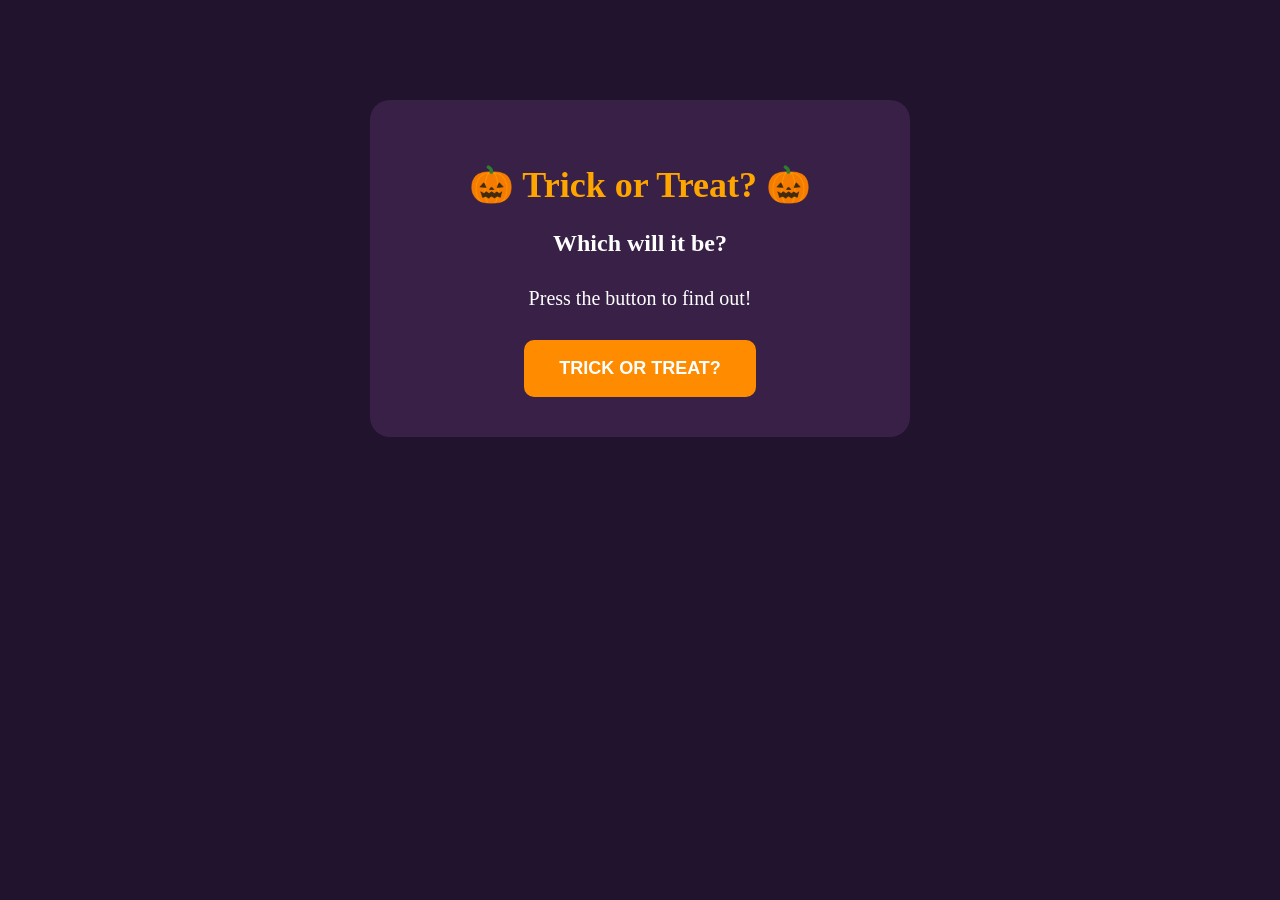
<file: index.html>
<!DOCTYPE html>
<html>
<head>
  <title>Trick or Treat</title>
  <link rel="stylesheet" href="style.css">
  <script src="script.js" defer></script>
</head>

<body>

  <div class="game-container">

    <h1>🎃 Trick or Treat? 🎃</h1>

    <h2>Which will it be?</h2>

    <p id="message">
      Press the button to find out!
    </p>

    <button id="myButton">
      TRICK OR TREAT?
    </button>

  </div>

</body>
</html>
</file>
<file: style.css>
body {
  background-color: #21132d;
  font-family: Times New Roman;
  text-align: center;
  color: white;
}

.game-container {
  margin: 100px auto;
  padding: 40px 20px;
  max-width: 500px;
  background-color: #382047;
  border-radius: 20px;
}

h1 {
  color: orange;
  font-size: 36px;
}

h2 {
  font-size: 24px;
}

p {
  font-size: 20px;
  margin: 30px;
}

button {
  background-color: #ff8c00;
  color: white;
  border: none;
  padding: 18px 35px;
  font-size: 18px;
  font-weight: bold;
  border-radius: 10px;
  cursor: pointer;
}

button:hover {
  background-color: #ffb347;
}
</file>
